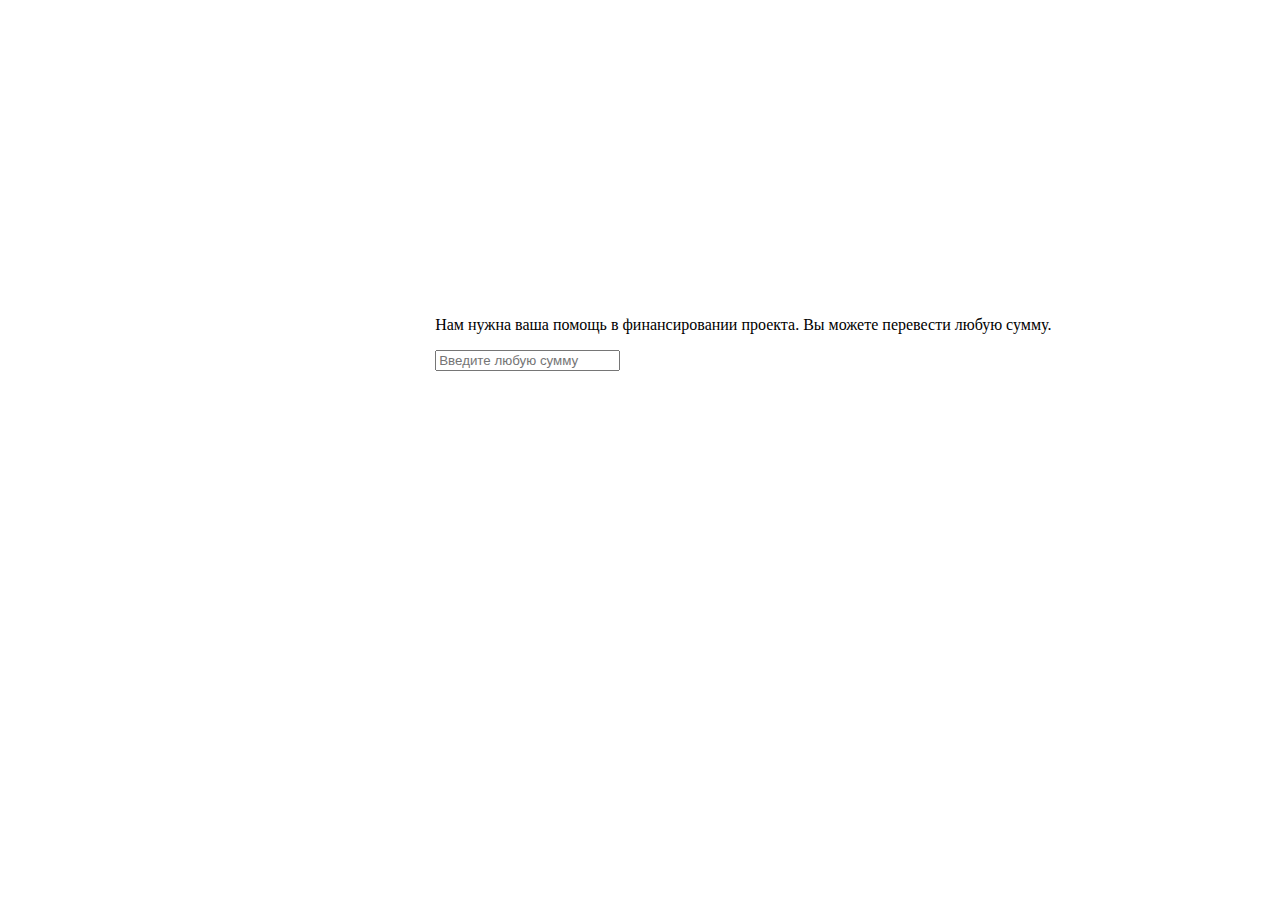
<file: donate.html>
<!DOCTYPE html>
<html>
<head>
	<title>Пожертвование</title>
	<link href="https://cdn.jsdelivr.net/npm/bootstrap@5.0.0-beta2/dist/css/bootstrap.min.css" rel="stylesheet" integrity="sha384-BmbxuPwQa2lc/FVzBcNJ7UAyJxM6wuqIj61tLrc4wSX0szH/Ev+nYRRuWlolflfl" crossorigin="anonymous">
	<style type="text/css">
		
	</style>
</head>
<body>
<div class="col-12 bg-danger" style="height: 720px; display: flex;">
	<div class="col-6" style="height: 720px; background-image: url(Yakutsk.jpg);">
	
	</div>
	<div class="col-6 bg-warning" style="height: 720px; background-image: url(Yakutsk2.jpg);">
		
	</div>
</div>
<div class="col-4 shadow" style="height: 100px; position: absolute; top: 300px; left: 34%;">
	<p style="text-align: center;">Нам нужна ваша помощь в финансировании проекта. Вы можете перевести любую сумму.</p>
	<div class="mx-auto">
		<input type="" name="" placeholder="Введите любую сумму" style="">	
	</div>
</div>
</body>
</html>
</file>
